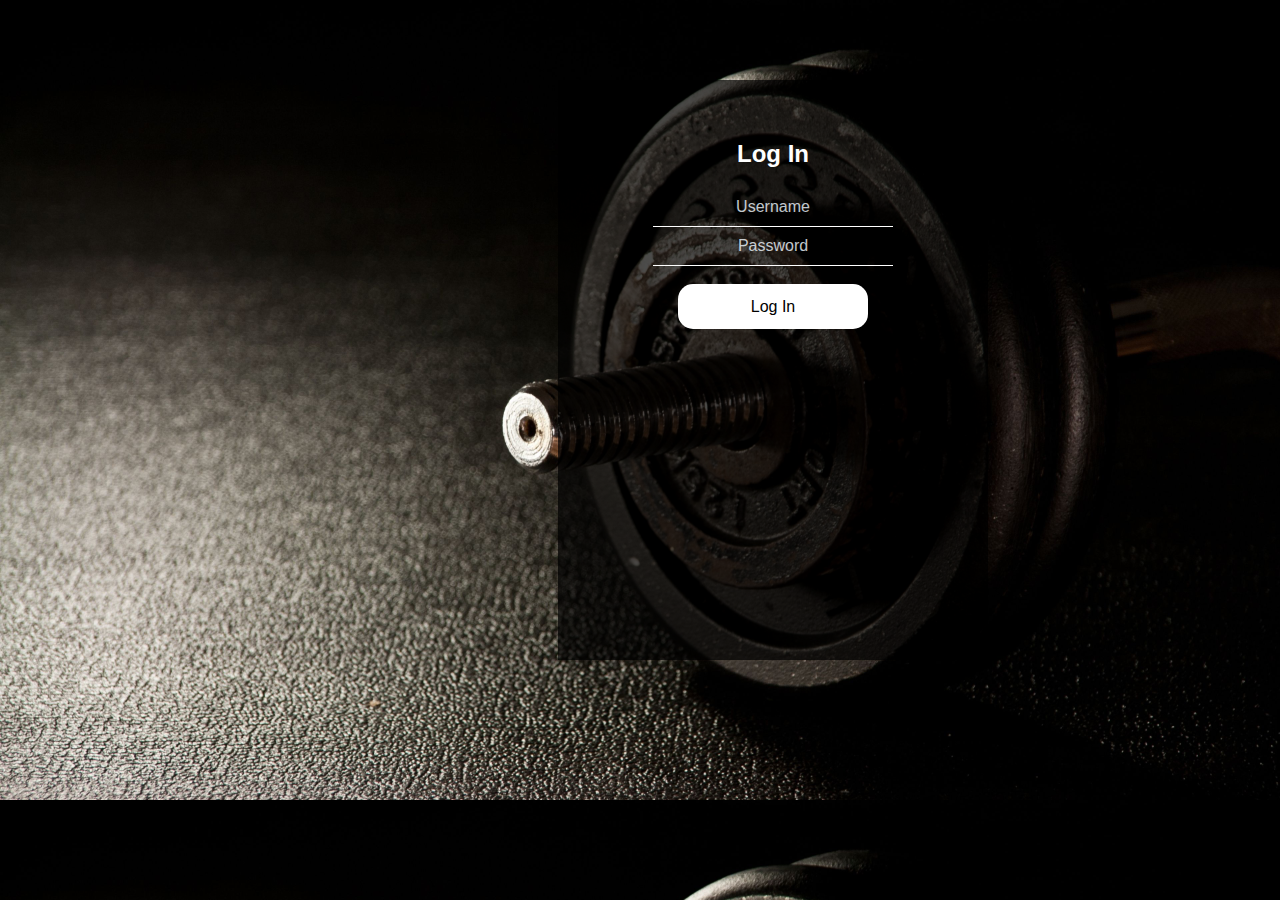
<file: admin/login-a.html>
<!DOCTYPE html>
<html>
    <head>
        <meta http-equiv="Content-Type" content="text/html; charset=UTF-8" />
        <title>
           Login | The Armour
        </title>   
        <link href="login-a.css" rel="stylesheet" type="text/css"/>
        <link href="https://fonts.googleapis.com/css?family=Tangerine" rel="stylesheet">
           </head>
    <body>
        <div class="signin">
            <form action="login-a.php" method="POST">          
                <h2 style="color:white">Log In</h2>
                <input id="username" type="text" name="user"  placeholder="Username" >
                <input id="pass" type="password"  name="password"  placeholder="Password" ><br><br>
               <input type="submit" name="submit" value="Log In"><br> <br>
                <div id="container">
                
                </div><br><br><br><br><br>
                
               
            </form>
        </div>
    </body>
</html>
</file>
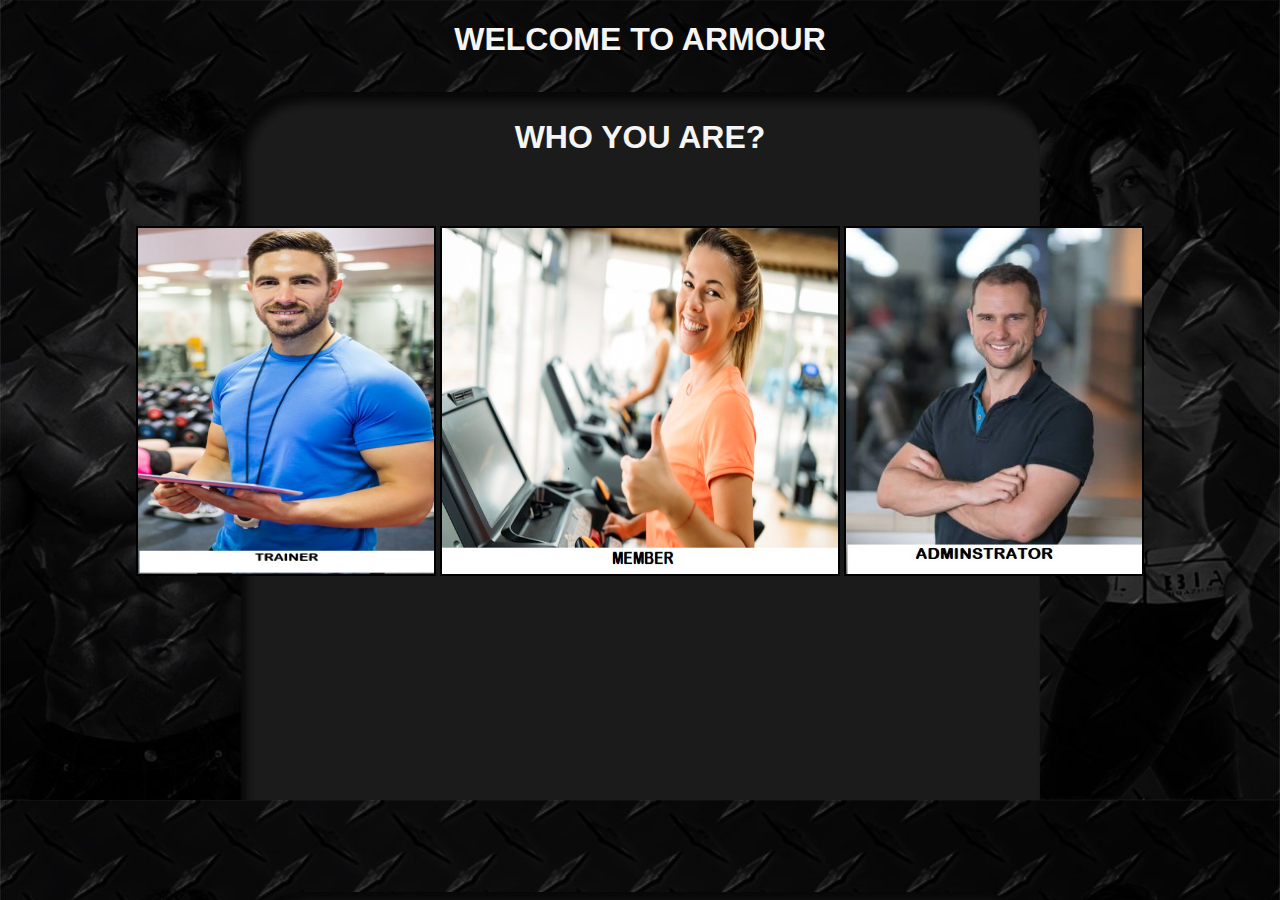
<file: join/test.html>
<!DOCTYPE html>
<html>
<head>
       
<style>
* {
  box-sizing: border-box;
}
body
{
    font-family: Verdana, Geneva, Tahoma, sans-serif;
    background-image: url(fit.jpg);
    background-size: cover;
}
.text-center {
  text-align: center;
  color: whitesmoke;
}
.column {
  /*float: left;
  width: 33.33%;
  padding: 5px;*/
  text-align: center;
  margin-top: 70px;
}
img { 
  border: 2px solid black; 
} 
img:hover { 
  border: 6px solid rgb(190, 28, 28); 
} 

/*.column1 {
  float: left;
  width: 33.33%;
  margin-left: 100px;;
}
.column2 {
  float: center;
  width: 33.33%;
  margin: auto;
  margin-top: 100px;
}
.column3 {
  float: right;
  width: 33.33%;
  margin: auto;

}
/* Clearfix (clear floats) */
.row::after {
  content: "";
  clear: both;
  display: table;
}
</style>
</head>
<body>

<h1 class="text-center" > WELCOME TO ARMOUR</h1><br>
<h1 class="text-center" >WHO YOU ARE?</h1>

<div class="row">
  <div class="column">
    <a href="../trainer/login-t.html"><img src="trainer.jpg" alt="Snow" border="2px" height="350px" width="300px" ></a>
    <a href="../member/login.html"> <img src="member.jpg" alt="Image" border="2px" height="350px" width="400px"></a>
    <a href="../admin/login-a.html"> <img src="manager.jpg" alt="Mountains" border="2px" height="350px" width="300px"></a>
</div>

</body>
</html>
</file>
<file: admin/login-a.css>
body
{
    font-family: Verdana, Geneva, Tahoma, sans-serif;
    background: url('img.jpg');
    background-size: cover;
}

.signin
{
    background: rgba(0,0,0,0.7);
    padding: 40px;
    width: 350px;
    margin: auto;
    margin-top: 80px;
    height: 500px;
    margin-left: 550px;
    color: white;
    
}

form
{

    width: 350px;
    text-align: center;
}

input
{
    width: 240px;
    text-align: center;
    background: transparent;
    border: none;
    border-bottom: 1px solid #fff;
    font-family: -apple-system, BlinkMacSystemFont, 'Segoe UI', Roboto, Oxygen, Ubuntu, Cantarell, 'Open Sans', 'Helvetica Neue', sans-serif;
    font-size: 16px;
    font-weight: 200px;
    padding: 10px 0;
    transition: border 0.5s;
    outline: none;
    color: #fff;
}

input[type=submit]
{
    border: none;
    width: 190px;
    background: white;
    color: #000;
    font-size: 16px;
    line-height: 25px;
    padding: 10px 0;
    border-radius: 15px;
    cursor: pointer;

}

/*input[type=submit]
{
    color: #fff;
    background-color: black;
}*/

h2
{
    color: white;

}

a
{
    color: yellow;
    text-decoration: blink;
}

a:hover
{
    color: ivory;
}

.container
{
    display: flex;
    flex-direction: row;
    width: 100%;
}

::placeholder
{
    color: aliceblue;
    opacity: 0.8;
}
</file>
